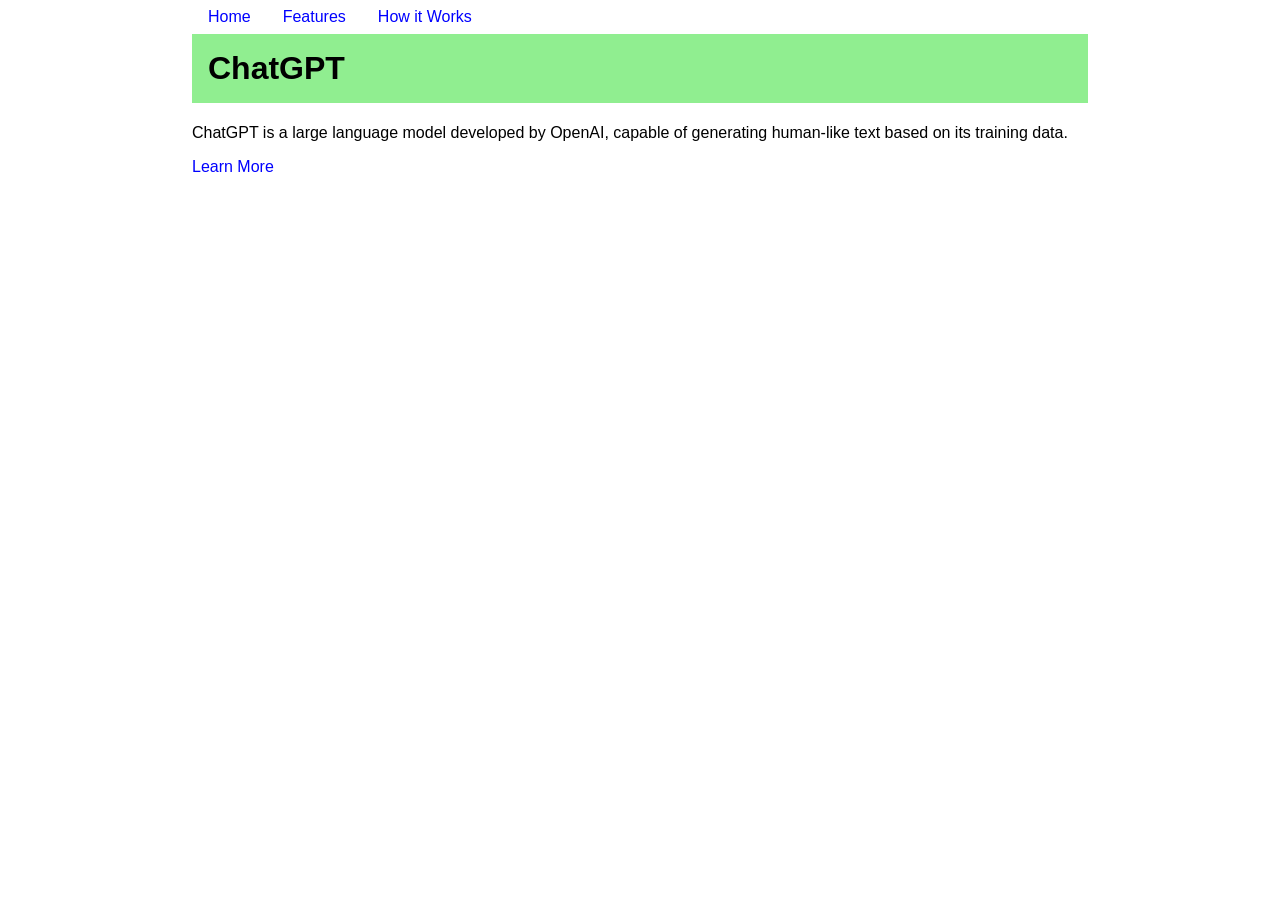
<file: chatgpt-1/index.html>
<!DOCTYPE html>
<html>
  <head>
    <title>ChatGPT</title>
    <link rel="stylesheet" type="text/css" href="style.css" />
  </head>
  <body>
    <header>
      <nav id="nav-menu">
        <ul>
          <li><a href="index.html">Home</a></li>
          <li><a href="features.html">Features</a></li>
          <li><a href="how-it-works.html">How it Works</a></li>
        </ul>
      </nav>
      <h1>ChatGPT</h1>
    </header>
    <main>
      <p>
        ChatGPT is a large language model developed by OpenAI, capable of
        generating human-like text based on its training data.
      </p>
      <a id="yes" href="features.html">Learn More</a>
    </main>
  </body>
</html>
</file>
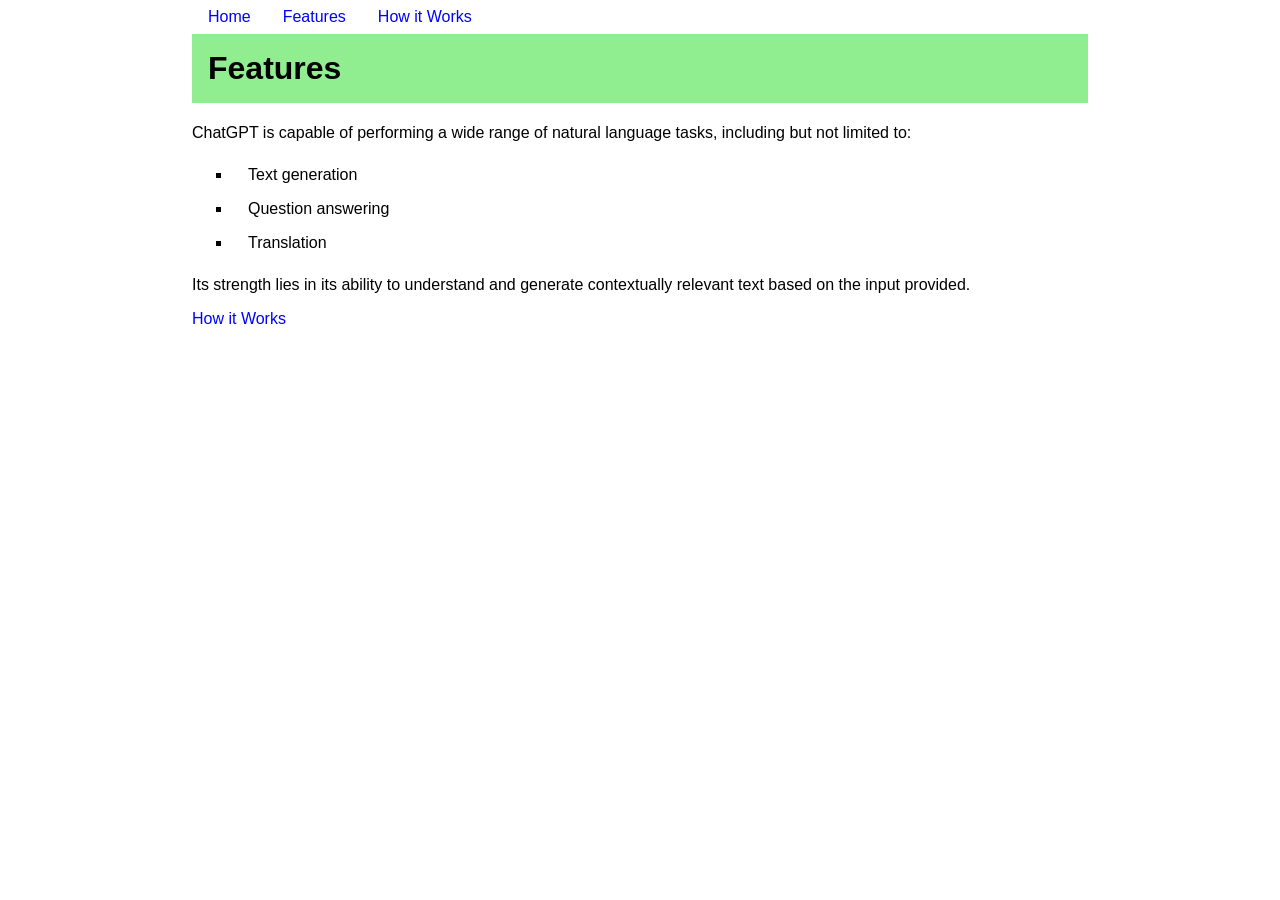
<file: chatgpt-1/features.html>
<!DOCTYPE html>
<html lang="en">
  <head>
    <meta charset="UTF-8" />
    <meta http-equiv="X-UA-Compatible" content="IE=edge" />
    <meta name="viewport" content="width=device-width, initial-scale=1.0" />
    <title>Features</title>
    <link rel="stylesheet" type="text/css" href="style.css" />
  </head>
  <body>
    <header>
      <nav id="nav-menu">
        <ul>
          <li><a href="index.html">Home</a></li>
          <li><a href="features.html">Features</a></li>
          <li><a href="how-it-works.html">How it Works</a></li>
        </ul>
      </nav>
      <h1>Features</h1>
    </header>
    <main>
      <p>
        ChatGPT is capable of performing a wide range of natural language tasks,
        including but not limited to:
      </p>
      <ul>
        <li>Text generation</li>
        <li>Question answering</li>
        <li>Translation</li>
      </ul>
      <p>
        Its strength lies in its ability to understand and generate contextually
        relevant text based on the input provided.
      </p>
      <a id="yes" href="how-it-works.html" target="_blank">How it Works</a>
    </main>
  </body>
</html>
</file>
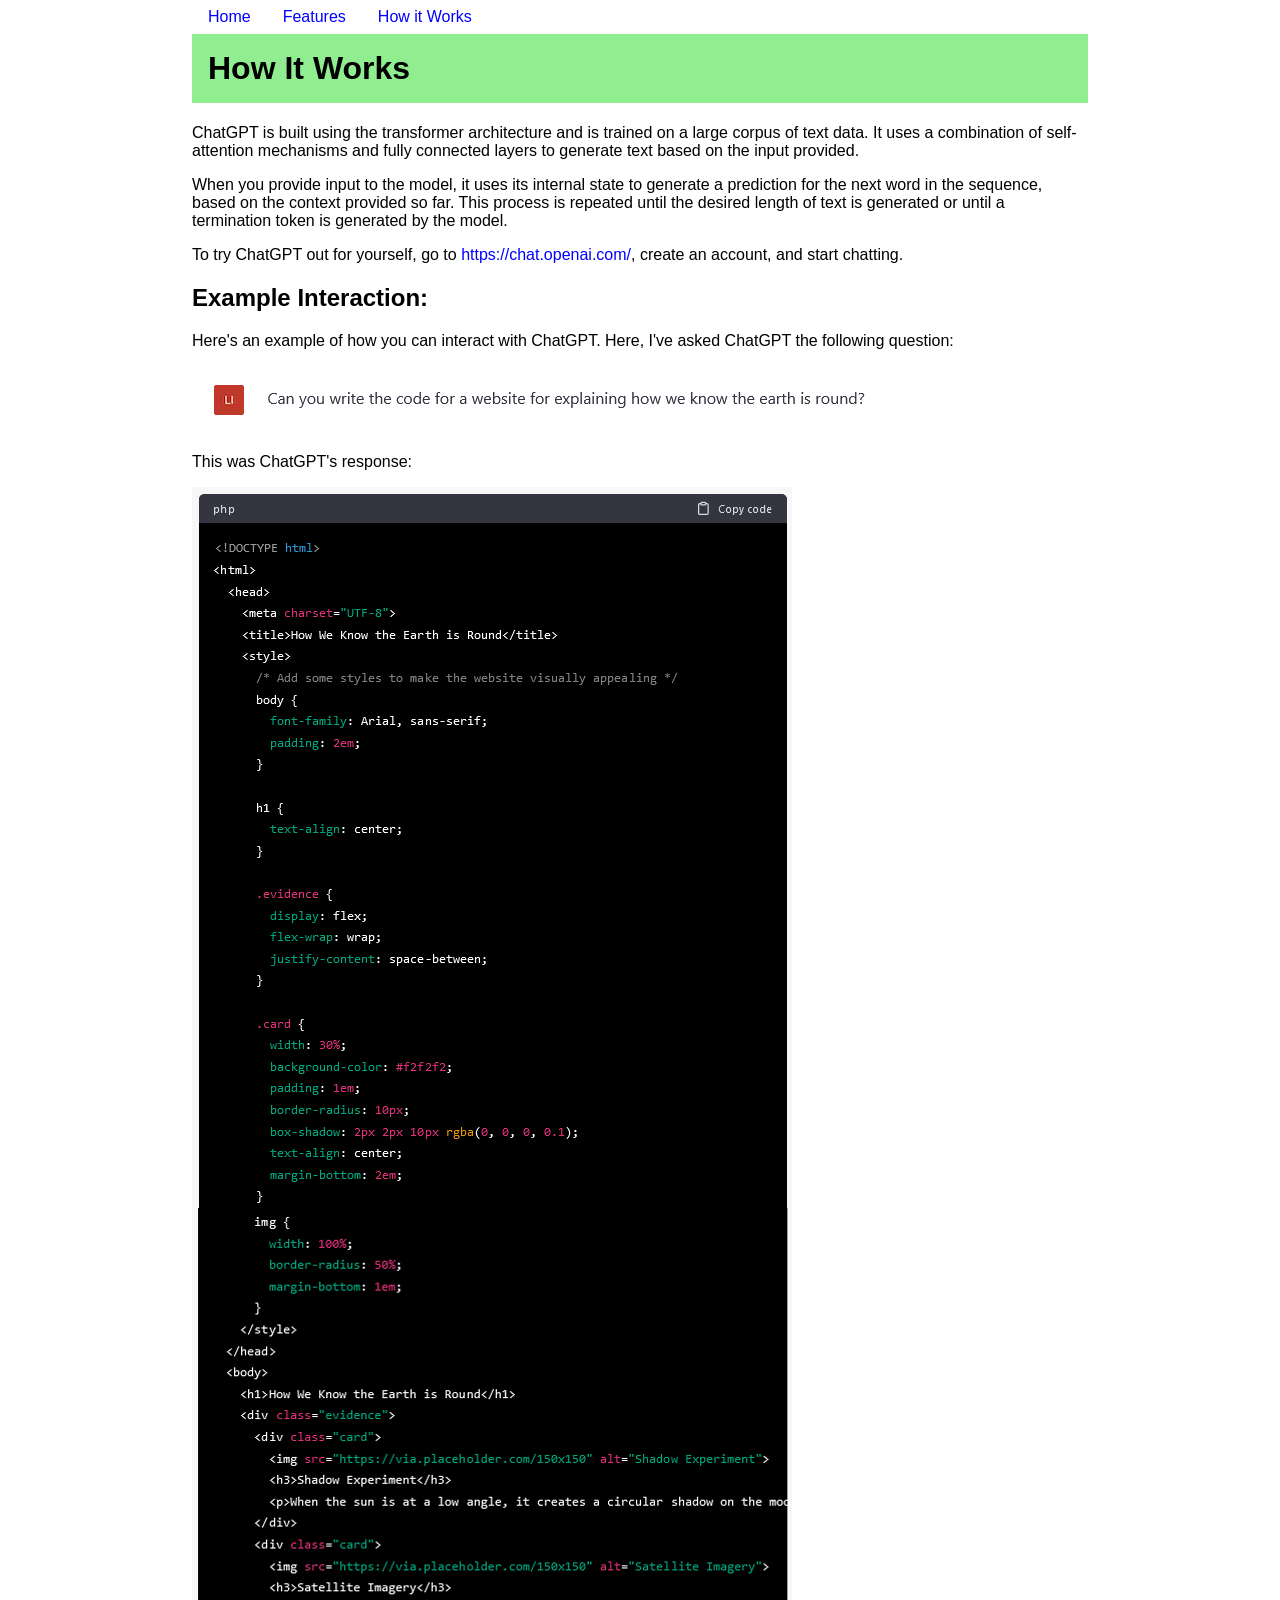
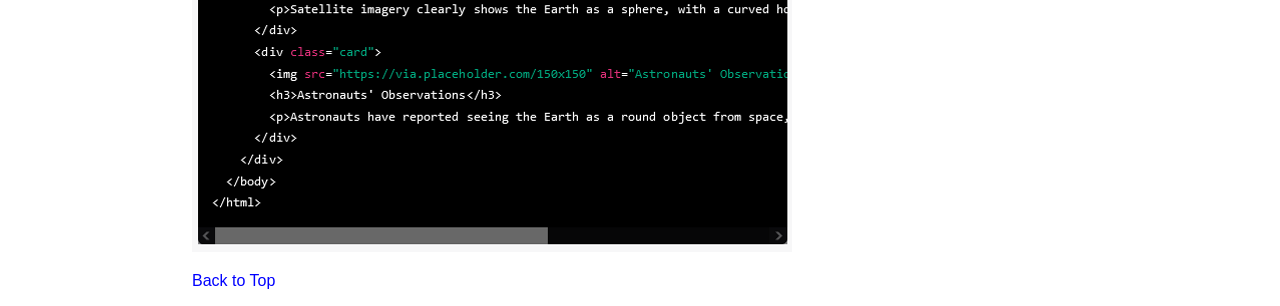
<file: chatgpt-1/how-it-works.html>
<!DOCTYPE html>
<html lang="en">
  <head>
    <meta charset="UTF-8" />
    <meta http-equiv="X-UA-Compatible" content="IE=edge" />
    <meta name="viewport" content="width=device-width, initial-scale=1.0" />
    <title>How it Works</title>
    <link rel="stylesheet" type="text/css" href="style.css" />
  </head>
  <body id="top">
    <header>
      <nav id="nav-menu">
        <ul>
          <li><a href="index.html">Home</a></li>
          <li><a href="features.html">Features</a></li>
          <li><a href="how-it-works.html">How it Works</a></li>
        </ul>
      </nav>
      <h1>How It Works</h1>
    </header>
    <main>
      <p>
        ChatGPT is built using the transformer architecture and is trained on a
        large corpus of text data. It uses a combination of self-attention
        mechanisms and fully connected layers to generate text based on the
        input provided.
      </p>
      <p>
        When you provide input to the model, it uses its internal state to
        generate a prediction for the next word in the sequence, based on the
        context provided so far. This process is repeated until the desired
        length of text is generated or until a termination token is generated by
        the model.
      </p>
      <p>To try ChatGPT out for yourself, go to <a href="https://chat.openai.com/">https://chat.openai.com/</a>, create an account, and start chatting.</p>
      <h2>Example Interaction:</h2>
      <p>Here's an example of how you can interact with ChatGPT. Here, I've asked ChatGPT the following question:</p>
      <img src="imgs/chatgpt-question.png">
      <p>This was ChatGPT's response:</p>
      <img src="imgs/chatgpt-response.png">
      <p><a href="#top">Back to Top</a></p>
    </main>
  </body>
</html>
</file>
<file: chatgpt-1/style.css>
body {
  font-family: Arial, sans-serif;
  width: 70%;
  margin: auto;
}

h1 {
  background-color: lightgreen;
  margin-top: 1em;
  padding: 1rem;
  clear: left;
}

#nav-menu ul {
  list-style-type: none;
  margin: 0;
  padding: 0;
}

#nav-menu li {
  float: left;
}

li {
  padding: .5em 1em;
}

a {
  text-decoration: none;
  color: blue;
}

#yes {
  color: blue;
}

main ul {
  list-style-type: square;
}
</file>
